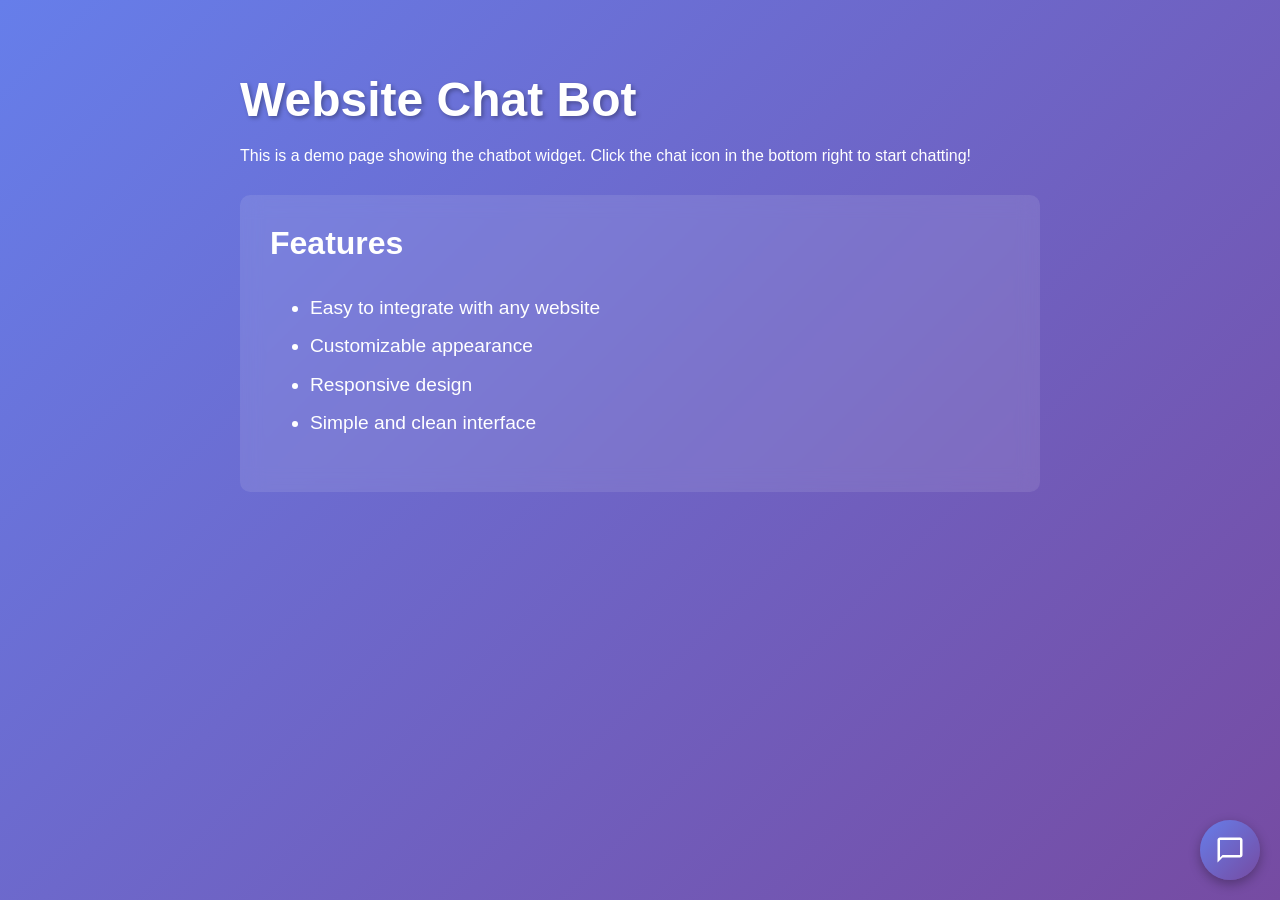
<file: index.html>
<!DOCTYPE html>
<html lang="en">
<head>
    <meta charset="UTF-8">
    <meta name="viewport" content="width=device-width, initial-scale=1.0">
    <title>Chat Bot Demo</title>
    <link rel="stylesheet" href="chatbot.css">
</head>
<body>
    <div class="demo-content">
        <h1>Website Chat Bot</h1>
        <p>This is a demo page showing the chatbot widget. Click the chat icon in the bottom right to start chatting!</p>
        
        <section class="features">
            <h2>Features</h2>
            <ul>
                <li>Easy to integrate with any website</li>
                <li>Customizable appearance</li>
                <li>Responsive design</li>
                <li>Simple and clean interface</li>
            </ul>
        </section>
    </div>

    <!-- Include the chatbot -->
    <script src="chatbot.js"></script>
</body>
</html>
</file>
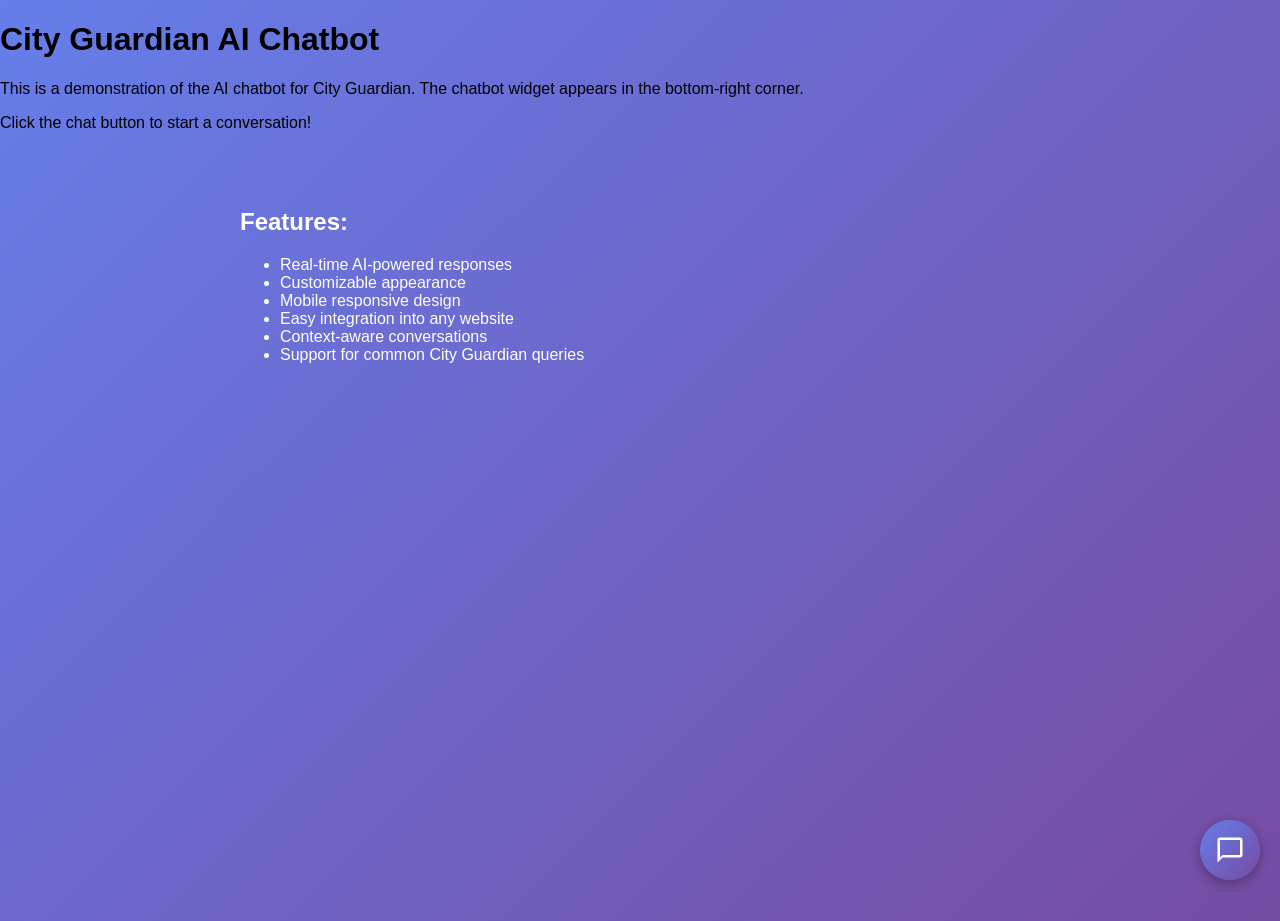
<file: chatbot.html>
<!DOCTYPE html>
<html lang="en">
<head>
    <meta charset="UTF-8">
    <meta name="viewport" content="width=device-width, initial-scale=1.0">
    <title>City Guardian AI Chatbot - Demo</title>
    <link rel="stylesheet" href="chatbot.css">
</head>
<body>
    <div class="demo-container">
        <h1>City Guardian AI Chatbot</h1>
        <p>This is a demonstration of the AI chatbot for City Guardian. The chatbot widget appears in the bottom-right corner.</p>
        <p>Click the chat button to start a conversation!</p>
        
        <div class="demo-content">
            <h2>Features:</h2>
            <ul>
                <li>Real-time AI-powered responses</li>
                <li>Customizable appearance</li>
                <li>Mobile responsive design</li>
                <li>Easy integration into any website</li>
                <li>Context-aware conversations</li>
                <li>Support for common City Guardian queries</li>
            </ul>
        </div>
    </div>

    <!-- Chatbot Widget -->
    <div id="chatbot-container" class="chatbot-container">
        <div id="chatbot-button" class="chatbot-button">
            <svg width="24" height="24" viewBox="0 0 24 24" fill="none" xmlns="http://www.w3.org/2000/svg">
                <path d="M20 2H4C2.9 2 2 2.9 2 4V22L6 18H20C21.1 18 22 17.1 22 16V4C22 2.9 21.1 2 20 2ZM20 16H6L4 18V4H20V16Z" fill="white"/>
                <path d="M7 9H9V11H7V9ZM11 9H13V11H11V9ZM15 9H17V11H15V9Z" fill="white"/>
            </svg>
        </div>
        
        <div id="chatbot-window" class="chatbot-window hidden">
            <div class="chatbot-header">
                <div class="chatbot-header-content">
                    <div class="chatbot-avatar">
                        <svg width="24" height="24" viewBox="0 0 24 24" fill="none" xmlns="http://www.w3.org/2000/svg">
                            <path d="M12 2C6.48 2 2 6.48 2 12C2 17.52 6.48 22 12 22C17.52 22 22 17.52 22 12C22 6.48 17.52 2 12 2ZM12 5C13.66 5 15 6.34 15 8C15 9.66 13.66 11 12 11C10.34 11 9 9.66 9 8C9 6.34 10.34 5 12 5ZM12 19.2C9.5 19.2 7.29 17.92 6 15.98C6.03 13.99 10 12.9 12 12.9C13.99 12.9 17.97 13.99 18 15.98C16.71 17.92 14.5 19.2 12 19.2Z" fill="white"/>
                        </svg>
                    </div>
                    <div>
                        <h3 class="chatbot-title">City Guardian Assistant</h3>
                        <p class="chatbot-status">Online</p>
                    </div>
                </div>
                <button id="chatbot-close" class="chatbot-close-btn">
                    <svg width="20" height="20" viewBox="0 0 20 20" fill="none" xmlns="http://www.w3.org/2000/svg">
                        <path d="M15 5L5 15M5 5L15 15" stroke="white" stroke-width="2" stroke-linecap="round"/>
                    </svg>
                </button>
            </div>
            
            <div id="chatbot-messages" class="chatbot-messages">
                <div class="message bot-message">
                    <div class="message-content">
                        <p>Hello! 👋 I'm the City Guardian Assistant. How can I help you today?</p>
                        <div class="quick-replies">
                            <button class="quick-reply" data-message="What is City Guardian?">What is City Guardian?</button>
                            <button class="quick-reply" data-message="How do I report an issue?">Report an issue</button>
                            <button class="quick-reply" data-message="Contact information">Contact info</button>
                        </div>
                    </div>
                </div>
            </div>
            
            <div class="chatbot-input-container">
                <input 
                    type="text" 
                    id="chatbot-input" 
                    class="chatbot-input" 
                    placeholder="Type your message..."
                    autocomplete="off"
                >
                <button id="chatbot-send" class="chatbot-send-btn">
                    <svg width="20" height="20" viewBox="0 0 20 20" fill="none" xmlns="http://www.w3.org/2000/svg">
                        <path d="M2 10L18 2L10 18L8 11L2 10Z" fill="currentColor"/>
                    </svg>
                </button>
            </div>
        </div>
    </div>

    <script src="chatbot.js"></script>
</body>
</html>
</file>
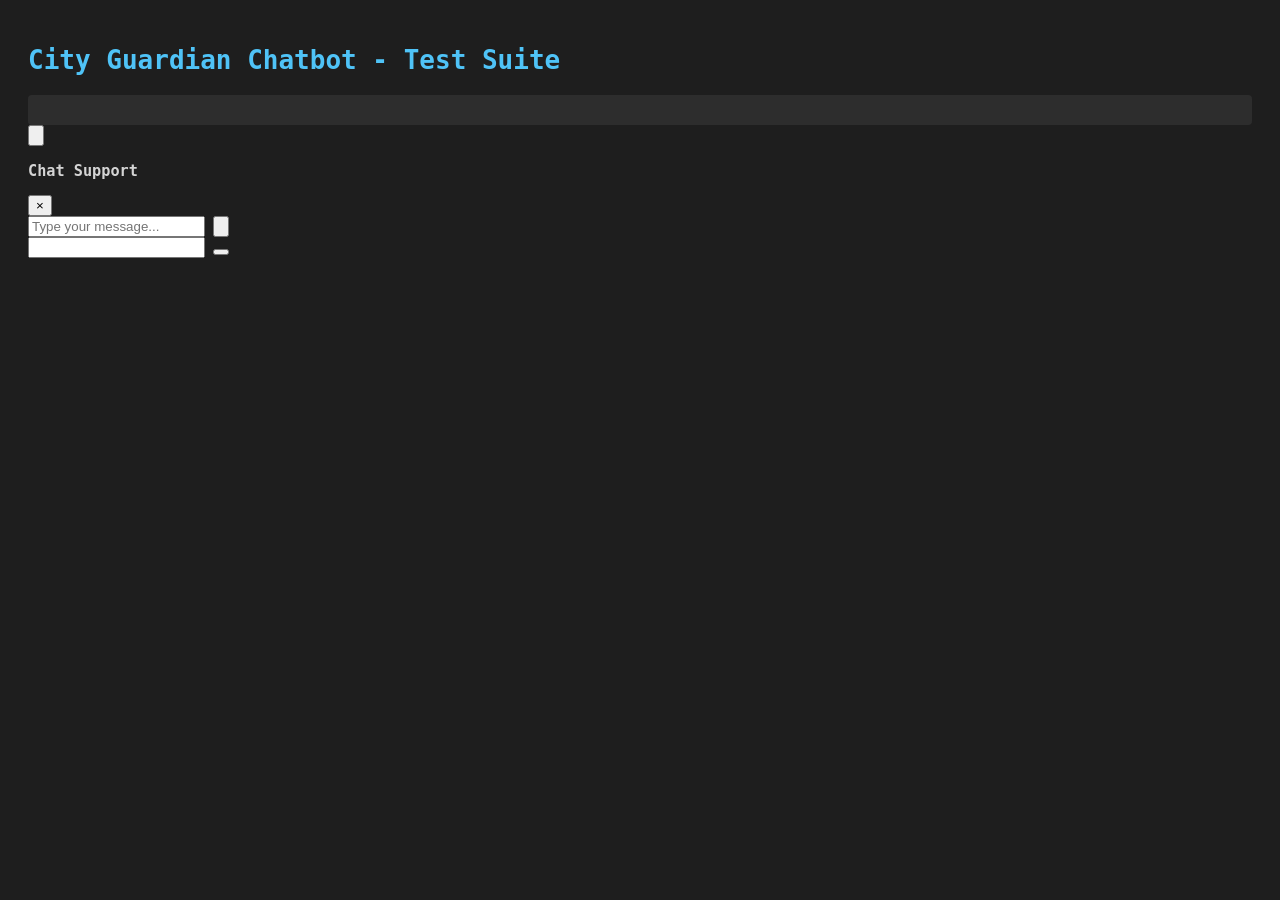
<file: test.html>
<!DOCTYPE html>
<html lang="en">
<head>
    <meta charset="UTF-8">
    <meta name="viewport" content="width=device-width, initial-scale=1.0">
    <title>Chatbot Test Suite</title>
    <style>
        body {
            font-family: monospace;
            padding: 20px;
            background: #1e1e1e;
            color: #d4d4d4;
        }
        .test-result {
            margin: 10px 0;
            padding: 10px;
            border-radius: 4px;
        }
        .pass {
            background: #1e4620;
            border-left: 4px solid #4caf50;
        }
        .fail {
            background: #5a1e1e;
            border-left: 4px solid #f44336;
        }
        h1 {
            color: #4fc3f7;
        }
        .summary {
            margin-top: 20px;
            padding: 15px;
            background: #2d2d2d;
            border-radius: 4px;
        }
    </style>
</head>
<body>
    <h1>City Guardian Chatbot - Test Suite</h1>
    <div id="test-results"></div>
    <div id="summary" class="summary"></div>

    <script src="chatbot.js"></script>
    <script>
        // Test suite for chatbot functionality
        class ChatbotTester {
            constructor() {
                this.results = [];
                this.chatbot = null;
            }

            // Mock the DOM elements needed for chatbot
            setupMockDOM() {
                const container = document.createElement('div');
                container.id = 'chatbot-container';
                container.innerHTML = `
                    <div id="chatbot-button"></div>
                    <div id="chatbot-window" class="hidden">
                        <div id="chatbot-close"></div>
                        <div id="chatbot-messages"></div>
                        <input type="text" id="chatbot-input">
                        <button id="chatbot-send"></button>
                    </div>
                `;
                document.body.appendChild(container);
            }

            test(name, fn) {
                try {
                    fn();
                    this.results.push({ name, passed: true });
                    console.log(`✓ ${name}`);
                } catch (error) {
                    this.results.push({ name, passed: false, error: error.message });
                    console.error(`✗ ${name}: ${error.message}`);
                }
            }

            assert(condition, message) {
                if (!condition) {
                    throw new Error(message || 'Assertion failed');
                }
            }

            assertContains(text, substring, message) {
                if (!text.toLowerCase().includes(substring.toLowerCase())) {
                    throw new Error(message || `Expected text to contain "${substring}"`);
                }
            }

            runTests() {
                console.log('Running tests...\n');
                
                // Setup mock DOM
                this.setupMockDOM();
                
                // Initialize chatbot
                this.chatbot = new CityGuardianChatbot();

                // Test 1: Greeting recognition
                this.test('Greeting recognition', () => {
                    const response = this.chatbot.generateResponse('Hello');
                    this.assertContains(response, 'City Guardian', 'Should mention City Guardian in greeting');
                });

                // Test 2: About City Guardian
                this.test('About City Guardian query', () => {
                    const response = this.chatbot.generateResponse('What is City Guardian?');
                    this.assertContains(response, 'platform', 'Should explain the platform');
                });

                // Test 3: Report issue query
                this.test('Report issue query', () => {
                    const response = this.chatbot.generateResponse('How do I report an issue?');
                    this.assertContains(response, 'report', 'Should provide reporting instructions');
                });

                // Test 4: Track query
                this.test('Track report query', () => {
                    const response = this.chatbot.generateResponse('How can I track my report?');
                    this.assertContains(response, 'track', 'Should provide tracking information');
                });

                // Test 5: Contact information
                this.test('Contact information query', () => {
                    const response = this.chatbot.generateResponse('How can I contact you?');
                    this.assertContains(response, 'contact', 'Should provide contact information');
                });

                // Test 6: Account query
                this.test('Account management query', () => {
                    const response = this.chatbot.generateResponse('How do I create an account?');
                    this.assertContains(response, 'account', 'Should provide account information');
                });

                // Test 7: Features query
                this.test('Features query', () => {
                    const response = this.chatbot.generateResponse('What features do you have?');
                    this.assertContains(response, 'features', 'Should list features');
                });

                // Test 8: Privacy query
                this.test('Privacy query', () => {
                    const response = this.chatbot.generateResponse('Is my data safe?');
                    this.assertContains(response, 'privacy', 'Should address privacy concerns');
                });

                // Test 9: Thanks response
                this.test('Thank you response', () => {
                    const response = this.chatbot.generateResponse('Thank you');
                    this.assertContains(response, 'welcome', 'Should acknowledge thanks');
                });

                // Test 10: Goodbye response
                this.test('Goodbye response', () => {
                    const response = this.chatbot.generateResponse('Goodbye');
                    this.assertContains(response, 'goodbye', 'Should say goodbye');
                });

                // Test 11: Unknown query handling
                this.test('Unknown query handling', () => {
                    const response = this.chatbot.generateResponse('asdfghjkl random text');
                    this.assert(response.length > 0, 'Should provide a default response');
                });

                // Test 12: Message history
                this.test('Message history tracking', () => {
                    const initialCount = this.chatbot.messageHistory.length;
                    this.chatbot.addMessage('Test message', 'user');
                    this.assert(
                        this.chatbot.messageHistory.length === initialCount + 1,
                        'Should track message history'
                    );
                });

                // Test 13: Keyword matching
                this.test('Keyword matching (case insensitive)', () => {
                    const response1 = this.chatbot.generateResponse('WHAT IS CITY GUARDIAN?');
                    const response2 = this.chatbot.generateResponse('what is city guardian?');
                    this.assert(response1.length > 0 && response2.length > 0, 'Should handle case insensitive input');
                });

                this.displayResults();
            }

            displayResults() {
                const resultsDiv = document.getElementById('test-results');
                const summaryDiv = document.getElementById('summary');
                
                let html = '';
                let passed = 0;
                let failed = 0;

                this.results.forEach(result => {
                    if (result.passed) {
                        html += `<div class="test-result pass">✓ ${result.name}</div>`;
                        passed++;
                    } else {
                        html += `<div class="test-result fail">✗ ${result.name}<br>Error: ${result.error}</div>`;
                        failed++;
                    }
                });

                resultsDiv.innerHTML = html;
                
                const total = this.results.length;
                const percentage = ((passed / total) * 100).toFixed(1);
                summaryDiv.innerHTML = `
                    <strong>Test Summary:</strong><br>
                    Total: ${total} | Passed: ${passed} | Failed: ${failed} | Success Rate: ${percentage}%
                `;

                console.log(`\nTest Summary: ${passed}/${total} passed (${percentage}%)`);
            }
        }

        // Run tests when page loads
        window.addEventListener('DOMContentLoaded', () => {
            const tester = new ChatbotTester();
            tester.runTests();
        });
    </script>
</body>
</html>
</file>
<file: chatbot.css>
/* Demo page styles */
body {
    font-family: 'Segoe UI', Tahoma, Geneva, Verdana, sans-serif;
    margin: 0;
    padding: 0;
    background: linear-gradient(135deg, #667eea 0%, #764ba2 100%);
    min-height: 100vh;
}

.demo-content {
    max-width: 800px;
    margin: 0 auto;
    padding: 40px 20px;
    color: white;
}

.demo-content h1 {
    font-size: 3em;
    margin-bottom: 20px;
    text-shadow: 2px 2px 4px rgba(0,0,0,0.3);
}

.features {
    background: rgba(255, 255, 255, 0.1);
    padding: 30px;
    border-radius: 10px;
    margin-top: 30px;
    backdrop-filter: blur(10px);
}

.features h2 {
    font-size: 2em;
    margin-top: 0;
}

.features ul {
    font-size: 1.2em;
    line-height: 2;
}

/* Chatbot Widget Styles */
#chatbot-toggle {
    position: fixed;
    bottom: 20px;
    right: 20px;
    width: 60px;
    height: 60px;
    border-radius: 50%;
    background: linear-gradient(135deg, #667eea 0%, #764ba2 100%);
    border: none;
    cursor: pointer;
    box-shadow: 0 4px 12px rgba(0, 0, 0, 0.3);
    display: flex;
    align-items: center;
    justify-content: center;
    z-index: 1000;
    transition: transform 0.3s ease, box-shadow 0.3s ease;
}

#chatbot-toggle:hover {
    transform: scale(1.1);
    box-shadow: 0 6px 16px rgba(0, 0, 0, 0.4);
}

#chatbot-toggle svg {
    width: 30px;
    height: 30px;
    fill: white;
}

#chatbot-container {
    position: fixed;
    bottom: 90px;
    right: 20px;
    width: 350px;
    height: 500px;
    background: white;
    border-radius: 10px;
    box-shadow: 0 8px 24px rgba(0, 0, 0, 0.3);
    display: none;
    flex-direction: column;
    z-index: 999;
    overflow: hidden;
}

#chatbot-container.active {
    display: flex;
}

.chatbot-header {
    background: linear-gradient(135deg, #667eea 0%, #764ba2 100%);
    color: white;
    padding: 20px;
    display: flex;
    justify-content: space-between;
    align-items: center;
}

.chatbot-header h3 {
    margin: 0;
    font-size: 1.2em;
}

.chatbot-close {
    background: none;
    border: none;
    color: white;
    font-size: 24px;
    cursor: pointer;
    padding: 0;
    width: 30px;
    height: 30px;
    display: flex;
    align-items: center;
    justify-content: center;
}

.chatbot-close:hover {
    opacity: 0.8;
}

#chatbot-messages {
    flex: 1;
    overflow-y: auto;
    padding: 20px;
    background: #f5f5f5;
}

.message {
    margin-bottom: 15px;
    display: flex;
    align-items: flex-start;
}

.message.bot {
    justify-content: flex-start;
}

.message.user {
    justify-content: flex-end;
}

.message-content {
    max-width: 70%;
    padding: 12px 16px;
    border-radius: 18px;
    font-size: 14px;
    line-height: 1.4;
}

.message.bot .message-content {
    background: white;
    color: #333;
    border-bottom-left-radius: 4px;
}

.message.user .message-content {
    background: linear-gradient(135deg, #667eea 0%, #764ba2 100%);
    color: white;
    border-bottom-right-radius: 4px;
}

.chatbot-input-area {
    padding: 15px;
    background: white;
    border-top: 1px solid #e0e0e0;
    display: flex;
    gap: 10px;
}

#chatbot-input {
    flex: 1;
    padding: 12px 16px;
    border: 1px solid #e0e0e0;
    border-radius: 25px;
    font-size: 14px;
    outline: none;
    font-family: inherit;
}

#chatbot-input:focus {
    border-color: #667eea;
}

#chatbot-send {
    background: linear-gradient(135deg, #667eea 0%, #764ba2 100%);
    color: white;
    border: none;
    border-radius: 50%;
    width: 45px;
    height: 45px;
    cursor: pointer;
    display: flex;
    align-items: center;
    justify-content: center;
    transition: transform 0.2s ease;
}

#chatbot-send:hover {
    transform: scale(1.05);
}

#chatbot-send:active {
    transform: scale(0.95);
}

#chatbot-send svg {
    width: 20px;
    height: 20px;
    fill: white;
}

/* Scrollbar styles */
#chatbot-messages::-webkit-scrollbar {
    width: 6px;
}

#chatbot-messages::-webkit-scrollbar-track {
    background: #f1f1f1;
}

#chatbot-messages::-webkit-scrollbar-thumb {
    background: #888;
    border-radius: 3px;
}

#chatbot-messages::-webkit-scrollbar-thumb:hover {
    background: #555;
}

/* Responsive */
@media (max-width: 480px) {
    #chatbot-container {
        width: calc(100vw - 40px);
        height: calc(100vh - 140px);
        bottom: 90px;
        right: 20px;
    }
}
</file>
